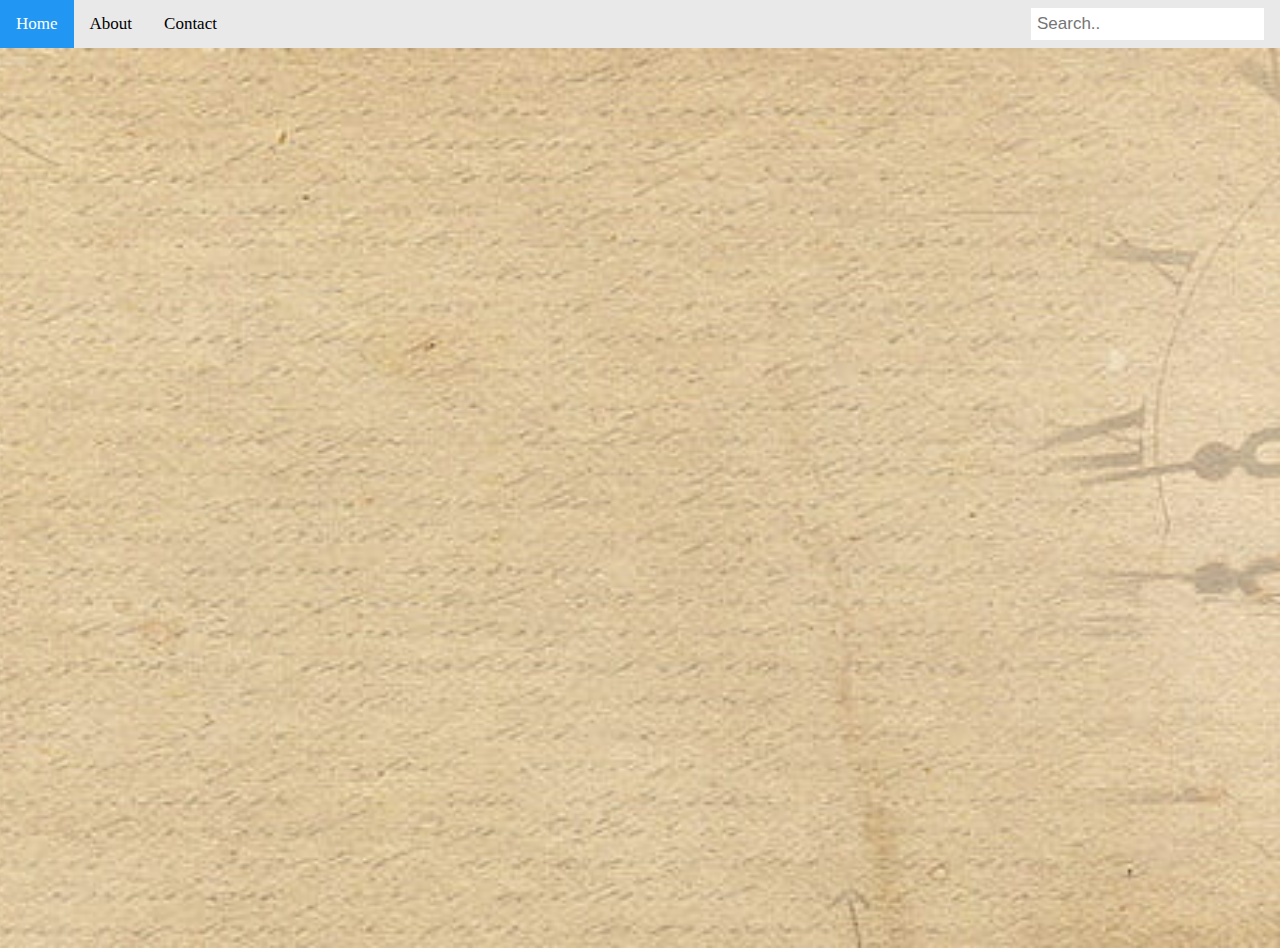
<file: buy.html>
<!DOCTYPE html>
<html lang="en">
<head>
    <title>BUY</title>
    <link rel="stylesheet" href="extra.css">
    <div class="topnav">
        <a class="active" href="index.html">Home</a>
        <a href="http://127.0.0.1:5500/book1/index.html#:~:text=Join%20us%20today!-,Reviews,-What%20Our%20Readers">About</a>
        <a href="http://127.0.0.1:5500/book1/index.html#:~:text=Join%20Now-,Connect%20with%20Us,-Send">Contact</a>
        <input type="text" placeholder="Search..">
      </div>
      <div class="bg"></div>
</head>
</html>
</file>
<file: extra.css>
/* Add a black background color to the top navigation bar */
.topnav {
    overflow: hidden;
    background-color: #e9e9e9;
  }
  
  /* Style the links inside the navigation bar */
  .topnav a {
    float: left;
    display: block;
    color: black;
    text-align: center;
    padding: 14px 16px;
    text-decoration: none;
    font-size: 17px;
  }
  
  /* Change the color of links on hover */
  .topnav a:hover {
    background-color: #ddd;
    color: black;
  }
  
  /* Style the "active" element to highlight the current page */
  .topnav a.active {
    background-color: #2196F3;
    color: white;
  }
  
  /* Style the search box inside the navigation bar */
  .topnav input[type=text] {
    float: right;
    padding: 6px;
    border: none;
    margin-top: 8px;
    margin-right: 16px;
    font-size: 17px;
  }
  
  /* When the screen is less than 600px wide, stack the links and the search field vertically instead of horizontally */
  @media screen and (max-width: 600px) {
    .topnav a, .topnav input[type=text] {
      float: none;
      display: block;
      text-align: left;
      width: 100%;
      margin: 0;
      padding: 14px;
    }
    .topnav input[type=text] {
      border: 1px solid #ccc;
    }
  }
  body, html {
    height: 100%;
    margin: 0;
  }
  
  .bg {
    /* The image used */
    background-image: url("buy.jpg");
  
    /* Full height */
    height: 100%; 
  
    /* Center and scale the image nicely */
    background-position: center;
    background-repeat: no-repeat;
    background-size: cover;
  }
</file>
